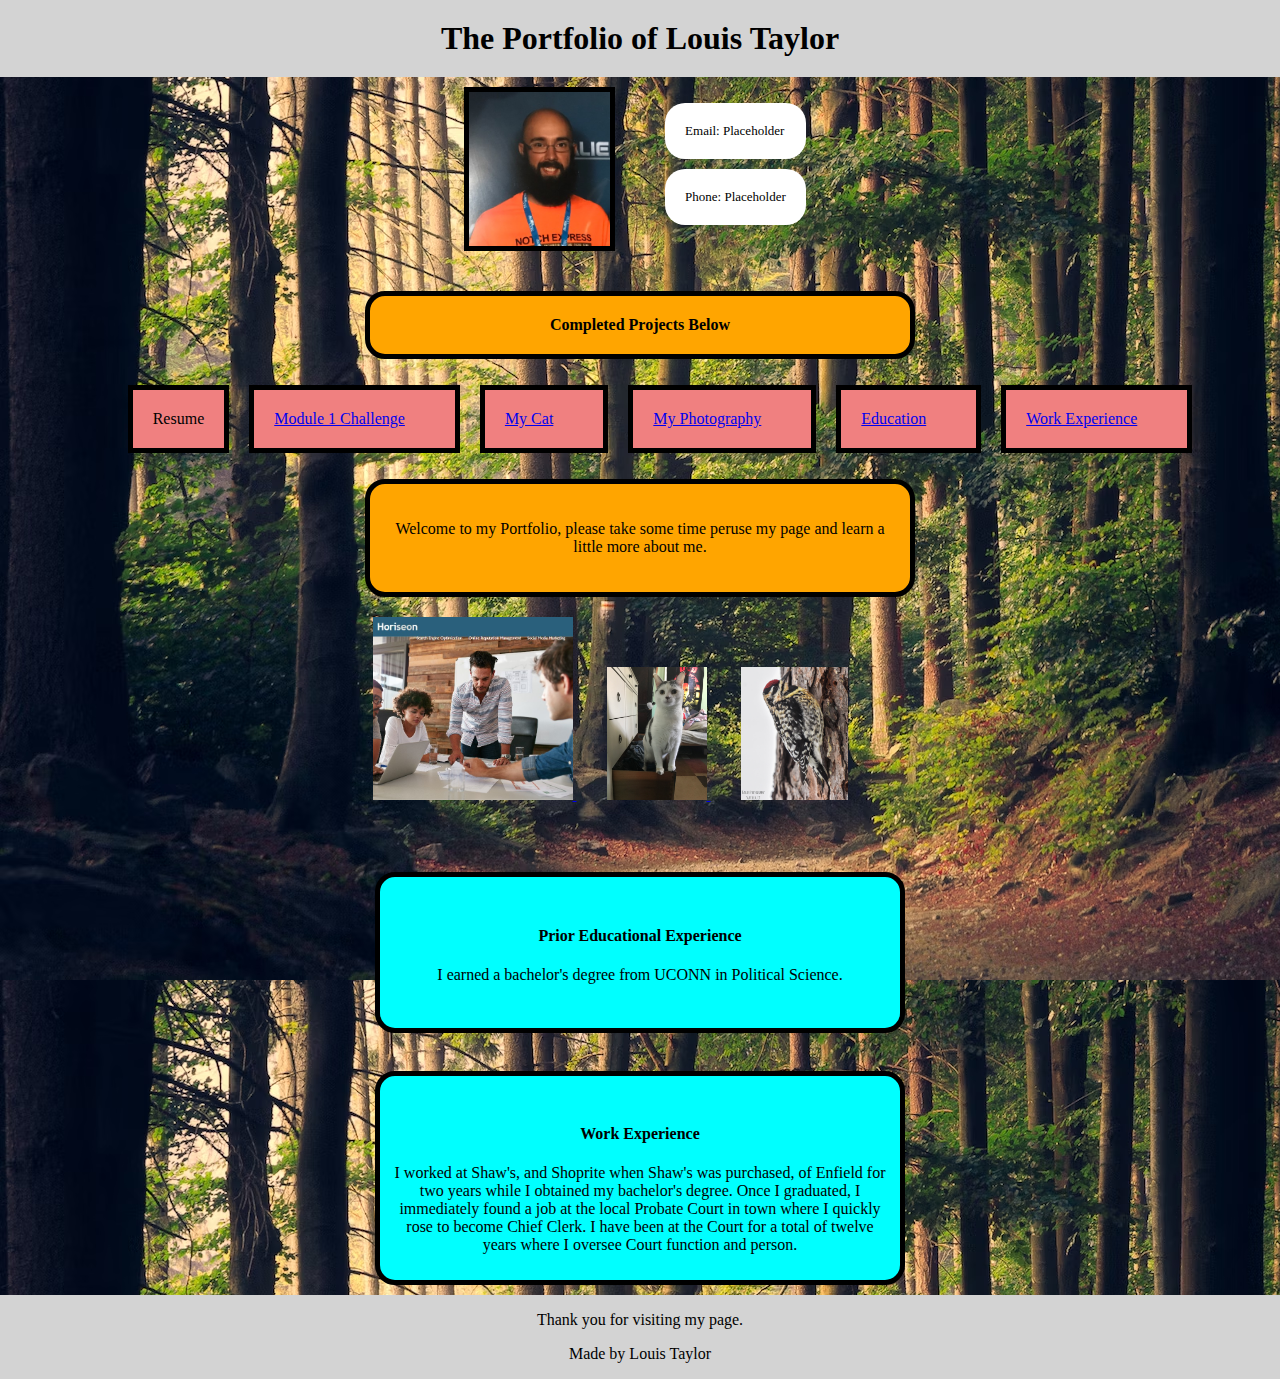
<file: index.html>
<!DOCTYPE html>
<html lang="en">
<head>
    <meta charset="UTF-8">
    <meta name="viewport" content="width=device-width, initial-scale=1.0">
    <title>Louis Taylor's Portfolio</title>
    <link rel="stylesheet" type="text/css" href="./style.css">
</head>
<body class="background" title="Forest of Trees by Lukasz Szmigiel">

    
<header class="header">
    <h1>The Portfolio of Louis Taylor</h1>
    <section class="contact">
        <img class="headshot" src="./Images/Headshot.jpg" alt="Headshot of Louis Taylor">
        <ul>
        <li class="clink">
        Email: Placeholder
        </li>
        <li class="clink">
        Phone: Placeholder
        </li>
    </ul>
    </section>
</header>

<h2 class="projects">
    Completed Projects Below
</h2>

<nav>
    <ul>
        <li>
            Resume
        </li>
        <li>
            <a href="#Ch1">Module 1 Challenge</a> 
        </li>
        <li>
            <a href="#Cat">My Cat</a>
        </li>
        <li>
            <a href="#Photography">My Photography</a>
        </li>
        <li>
            <a href="#education"> Education</a>
        </li>
        <li>
           <a href="#workex">Work Experience</a>
        </li>
    </ul>
</nav>

<section class="intro">
    <p>
        Welcome to my Portfolio, please take some time peruse my page and learn a little more about me.
    </p>
</section>

<section class="plinks">
    <section class="photo">
        <a  id="Ch1" href="https://louistaylor.github.io/ch-1"> <img class="ch1" src="./Images/Ch1.jpg" alt="Man at Conference Table" width="200px">
        <a  id="Cat" href="./Pages/index.html"> <img class="ch2" src="./Images/IMG_4321.JPG" alt="Picture of a White Cat" width="100px">
        <a  id="Photography" href="./pages/index.html"> <img class="ch3" src="./Images/Sapsucker.JPG" alt="Picture of a Yellow Belly Sapsucker" width="107px">
    </section>
</section>

<article>

    <section class="education">
        <a id="education">
        <h4>
             Prior Educational Experience
        </h4>
        <p>
            I earned a bachelor's degree from UCONN in Political Science.
        </p>
    </section>

    <section class="work">
        <a id="workex"></a>
        <h4>
            Work Experience
        </h4>
        <p>
            I worked at Shaw's, and Shoprite when Shaw's was purchased, of Enfield for two years while I obtained my bachelor's degree.
            Once I graduated, I immediately found a job at the local Probate Court in town where I quickly rose to become Chief Clerk. I have been at the Court for a total of twelve years where I oversee Court function and person.
        </p>
    </section>
</article>

<footer>
    <p>Thank you for visiting my page.</p>
    <p>Made by Louis Taylor</p>
</footer>

</body>
</html>
</file>
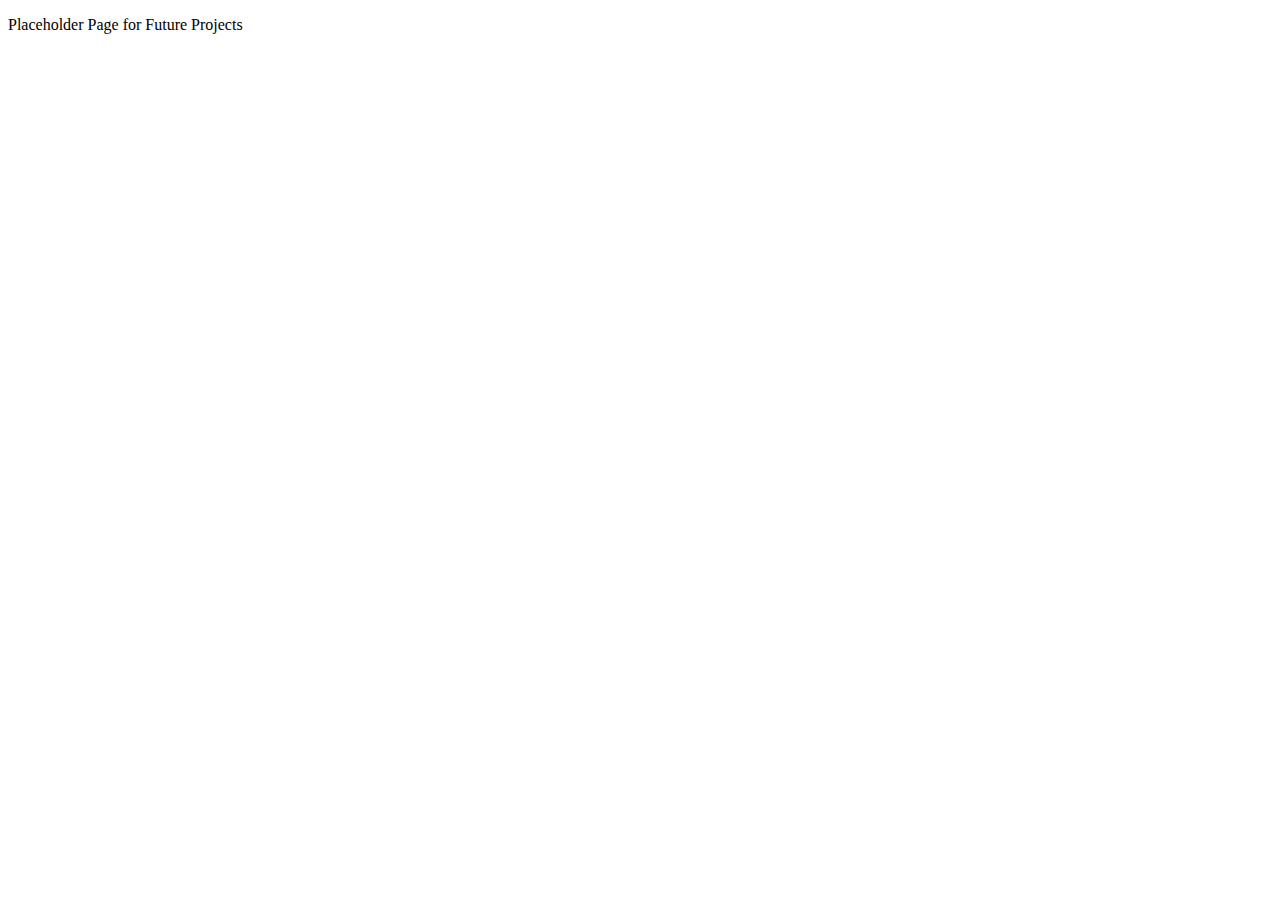
<file: Pages/index.html>
<!DOCTYPE html>
<html lang="en">
<head>
    <meta charset="UTF-8">
    <meta name="viewport" content="width=device-width, initial-scale=1.0">
    <title>Document</title>
</head>
<body>
    <p>Placeholder Page for Future Projects</p>
</body>
</html>
</file>
<file: style.css>
* {
    font-family: 'Times New Roman', Times, serif;
}

/* Affects the header of the page */
h1 {
    text-align: center;
    background-color: lightgrey;
    padding: 20px;
    border: 20px;
    border-color: black;
    display: flex;
    justify-content: center;
    align-items: center;
    margin: 0;

}

/* Background image and effects */
.background {
    background-image: url(./Images/Forest\ Photo);
    /* <!-- The picture is freely sourced from https://unsplash.com/s/photos/forest which was taken by Lukasz Szmigiel--> */
    min-height: 100vh;
    display: flex;
    flex-direction: column;
    margin: 0;
}

/* Contact information */
.contact {
    border-radius: 20px;
    padding: 0px 20px 0px 20px;
    width: fit-content;
    margin: auto;
    display: flex;
    justify-content: center;
}

.header {
    display: block;
    position: relative;
    margin-bottom: 40px;
}

.headshot {
    display: block;
    /* margin-left: auto;
    margin-right: auto; */
    width: 25%;
    padding: 5px;
    background-color: black;
    margin-top: 10px;
}

.clink {
    background-color: white;
    margin-left: 20px;
    max-height: 40px;
    padding:20px;
    border-radius: 20px;
    margin: 10px;
    font-size: small;
    list-style-type: none;
}

/* Navigation of Portfolio */
nav ul {
    display: flex;
    flex-wrap: wrap;
    justify-content: center;
}

nav ul li {
    list-style-type: none;
    text-align: center;
    background-color: lightcoral;
    padding: 20px;
    border: 5px solid black;
    margin: 10px;
    display: flex;   
}

/* Photo links to Projects */

.plinks {
    display: flex;
    justify-content: center;
    margin: 0px;
}

a {
    margin-right: 30px;
    ;
}

.projects {
    background-color: orange;
    text-align: center;
    padding: 20px;
    width: 500px;
    margin: auto;
    border: 5px solid black;
    border-radius:20px;
    /* margin-bottom: 20px; */
    font-size: medium;
}

nav {
    text-align: center;
    margin: auto;
}

/* Biography Section with Educational and Work Experience */
article {
    font-family: 'Times New Roman', Times, serif;
    flex-wrap: wrap;
    margin-top: 40px;
}

.intro {
    text-align: center;
    background-color: orange;
    border: 5px solid black;
    border-radius:20px;
    width: 500px;
    padding: 20px;
    margin: auto;
    margin-bottom: 20px;
}

.education {
    background-color: aqua;
    padding: 10px;
    width: 500px;
    text-align: center;
    margin: 10px auto;
    border: 5px solid black;
    border-radius: 20px;
}

.work {
    background-color: aqua;
    padding: 10px;
    width: 500px;
    text-align: center;
    margin: 10px auto;
    border: 20px black;
    border: 5px solid black;
    border-radius: 20px;
}

/* Footer */
footer {
    background-color: lightgray;
    text-align: center;
    margin-top: auto;
}

/* Media Query for page break sizes */
@media screen and (max-width: 720px) {
    nav ul {
        display: flex;
        flex-direction: column;
        align-items: center;
    }
}

@media screen and (max-width: 400px) {
    .education .work{
        width: 100%;
    }
}

@media screen and (max-width: 720px) {
    .photo {
        display: flex;
        flex-direction: column;
    }
}

@media screen and (max-width: 720px) {
    .background {
        background-image: none;
        background-color: lightblue;
    }
}

@media screen and (max-width: 720px) {
    .headshot {
        width: 100%;
    }
}

@media screen and (max-width: 720px) {
    .contact {
        display: block;
    }
}
</file>
